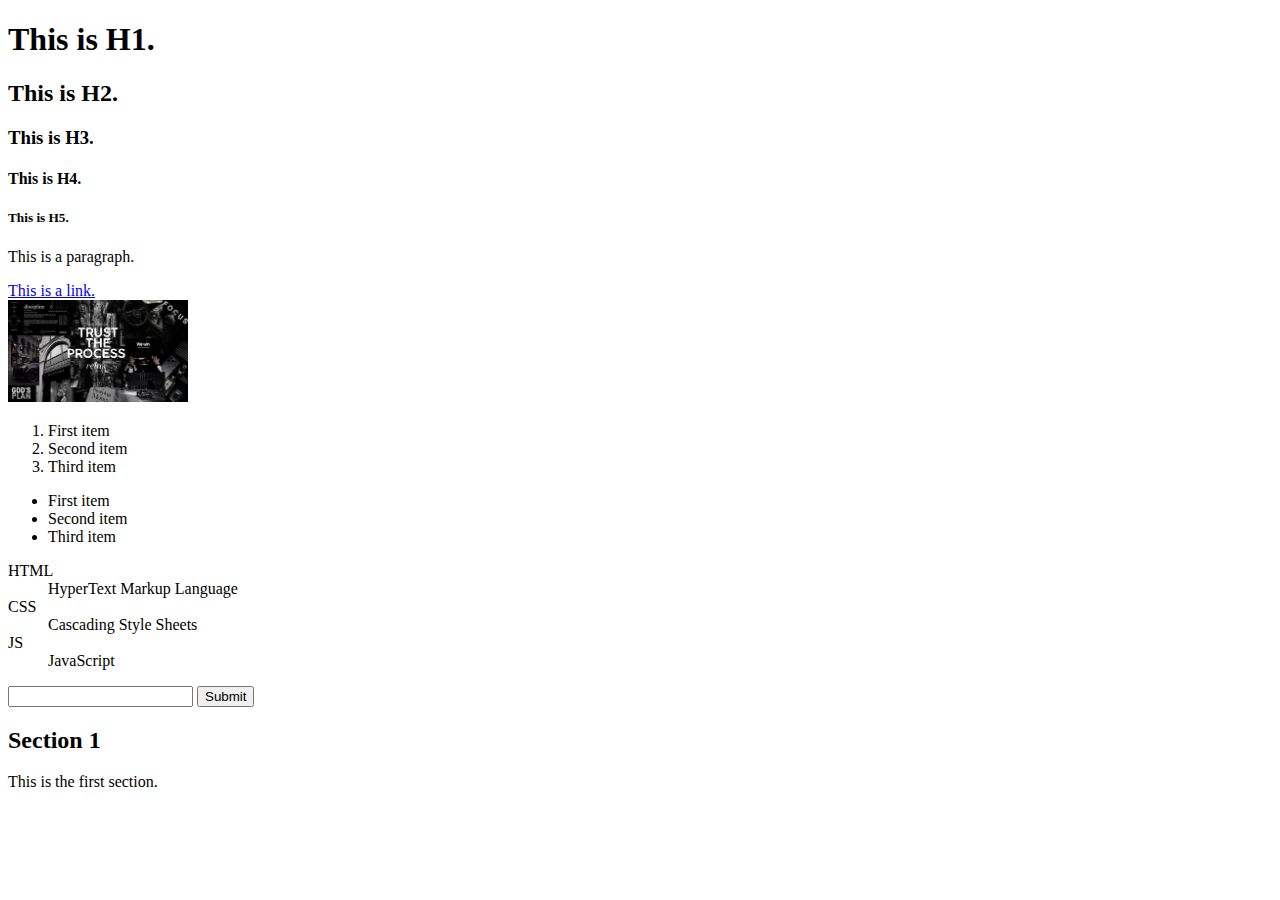
<file: Day2-HTMLFundamentals/index.html>
<!doctype html>
<html lang="en">
  <head>
    <meta charset="UTF-8" />
    <meta name="viewport" content="width=device-width, initial-scale=1.0" />
    <title>Day 2-HTML Fundamentals</title>
  </head>
  <body>
    <h1>This is H1.</h1>
    <h2>This is H2.</h2>
    <h3>This is H3.</h3>
    <h4>This is H4.</h4>
    <h5>This is H5.</h5>
    <p>This is a paragraph.</p>
    <a href="https://chatgpt.com/" target="=_blank  ">This is a link.</a><br />
    <!-- images -->
    <section>
      <img
        src="./Public/images/Mac wallpaper aesthetic.jpg "
        alt="Mac wallpaper aesthetic"
        width="180px"
      />
    </section>
    <main>
        <!-- Headings and Paragraphs -->
      <section>
       <ol>
         <li>First item</li>
         <li>Second item</li>
          <li>Third item</li>
       </ol>
      </section>
    </main>
    <ul>
      <li>First item</li>
      <li>Second item</li>
      <li>Third item</li>
    </ul>
    <dl>
      <dt>HTML</dt>
      <dd>HyperText Markup Language</dd>
      <dt>CSS</dt>
      <dd>Cascading Style Sheets</dd>
      <dt>JS</dt>
      <dd>JavaScript</dd>
    </dl>
    <main>
      <!-- form -->
      <section>
        <form>
          <input type="text" required />
          <button type="submit">Submit</button>
        </form>
      </section>
      <section>
        <h2>Section 1</h2>
        <p>This is the first section.</p>
    </main>
  </body>
</html>
</file>
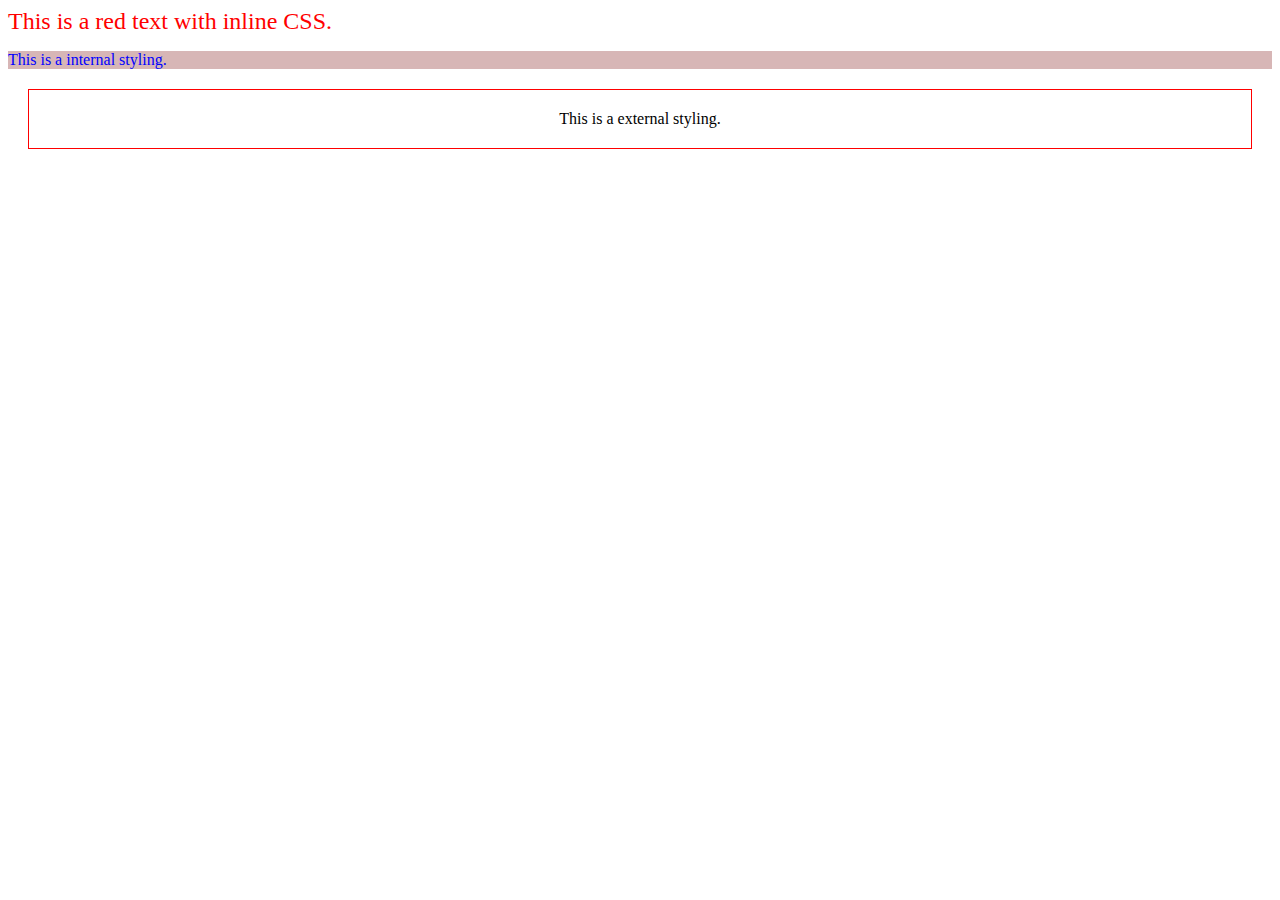
<file: Day3-CSSBasics/index.html>
<!doctype html>
<html lang="en">
  <head>
    <meta charset="UTF-8" />
    <meta name="viewport" content="width=device-width, initial-scale=1.0" />
    <title>Day-2 CSS Basics</title>
    <link rel="stylesheet" href="./index.css" />
    <style>
      div > p {
        color: blue;
        background-color: rgb(215, 182, 182);
      }
    </style>
  </head>
  <body>
    <div style="color: red; font-size: 24px">
      This is a red text with inline CSS.
    </div>
    <div><p>This is a internal styling.</p></div>
    <div class="container">This is a external styling.</div>
  </body>
</html>
</file>
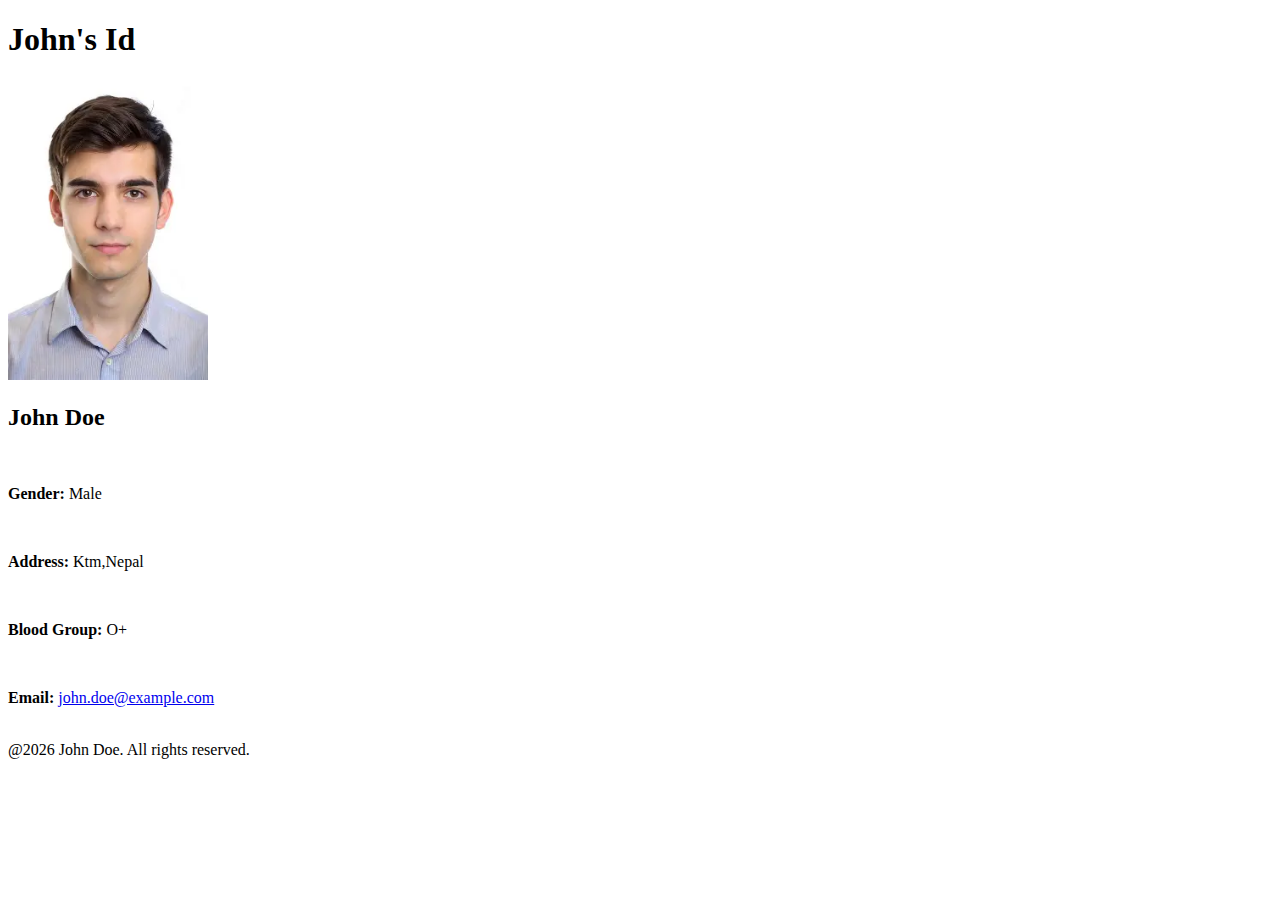
<file: Day2-HTMLFundamentals/excercise.html>
<!DOCTYPE html>
<html lang="en">
<head>
    <meta charset="UTF-8">
    <meta name="viewport" content="width=device-width, initial-scale=1.0">
    <title>Id</title>
</head>
<body>
    <main>
        <section>
            <h1>John's Id</h1>
            <img src="./Public/images/download.webp" alt="Profile Picture" width="200px"><br>
            <h2>John Doe</h2><br>
            <p><b>Gender:</b> Male</p><br>
            <p><b>Address:</b> Ktm,Nepal</p><br>
            <p><b>Blood Group:</b> O+</p><br>
            <p><b>Email:</b> <a href="mailto:john.doe@example.com">john.doe@example.com</a></p><br>
        </section>
        <footer>
            @2026 John Doe. All rights reserved.
        </footer>
    </main>
</body>
</html>
</file>
<file: Day3-CSSBasics/index.css>
.container {
  display: flex;
  flex-direction: column;
  align-items: center;
  gap: 20px;
  padding: 20px;
  border: 1px solid #ff0000;
  margin: 20px;
}
</file>
